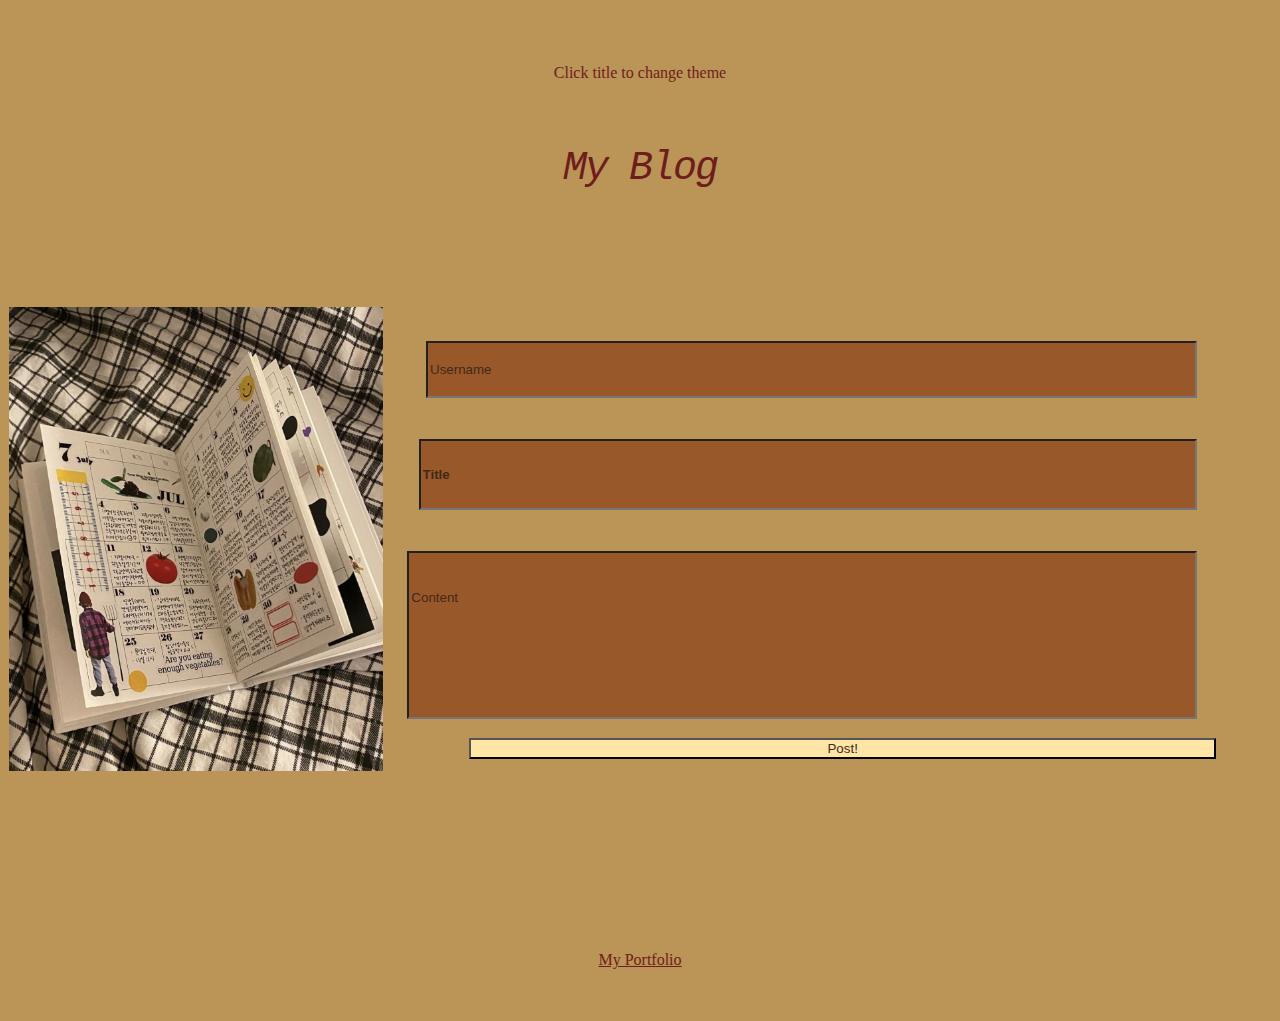
<file: index.html>
<!DOCTYPE html>
<html lang="en">
<head>
    <meta charset="UTF-8">
    <meta name="viewport" content="width=device-width, initial-scale=1.0">
    <link rel="stylesheet" href="Assets/css/styles.css">
    <link rel="stylesheet" href="Assets/css/form.css">
    <title>My Blog</title>
</head>
<body class="light">
    <p class='center portfolio'>Click title to change theme</p>
    <h1 class="header" id="themeSwitch">My Blog</h1>

    <section class="mainPage">
        <section class="leftSide">
            <img src="./Assets/mainPage-photo.jpg" alt="blog home page image">
        </section>
        <form class="rightSide">
            <input id="username" type="text" placeholder="Username">
            <input id="title" type="text" placeholder="Title">
            <input id="content" type="text" placeholder="Content">
            <button id="submit" type="button" onclick="">Post!</button>
        </form>

    </section>
    <footer id="footer" class="center portfolio">
        <a href="https://ohkrah.github.io/Portfolio/" class="center portfolio">My Portfolio</a>
    </footer>
    <script src="Assets/js/form.js"></script>
    <script src="Assets/js/logic.js"></script>
</body>
</html>
</file>
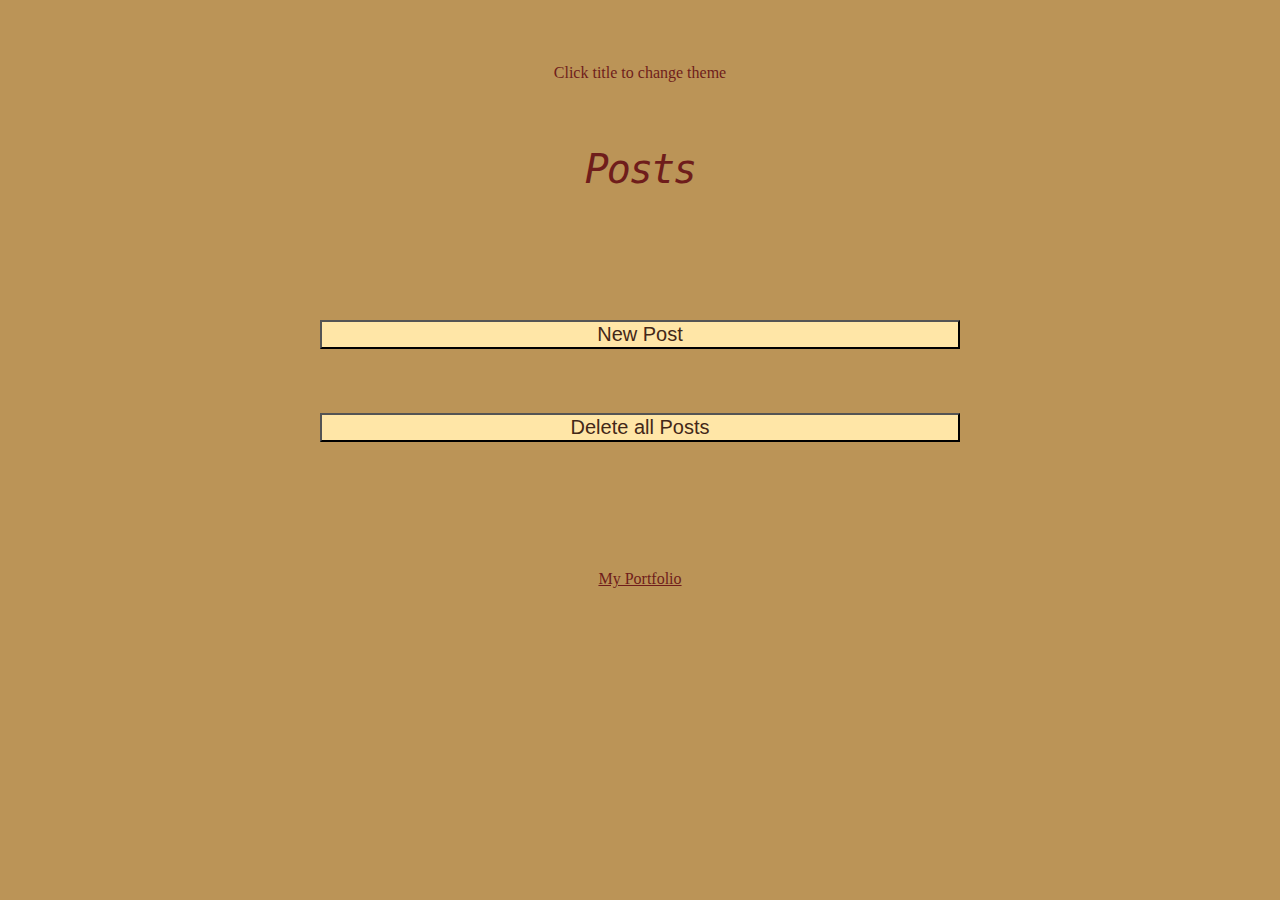
<file: blog.html>
<!DOCTYPE html>
<html lang="en">
<head>
    <meta charset="UTF-8">
    <meta name="viewport" content="width=device-width, initial-scale=1.0">
    <title>My Blog</title>
    <link rel="stylesheet" href="./Assets/css/blog.css">   
    <link rel="stylesheet" href="./Assets/css/styles.css">   
</head>
<body class="light">
    <p class='portfolio center'>Click title to change theme</p>
    <h1 class=" header center" id="blogSwitch">Posts</h1>
    <section class="buttonBox">
        <button type="button" class="center button" id="returnButton" onclick="">New Post</button>
    </section>
    <section class="posts" id="postsBox">
        
    </section>
    <section class="buttonBox">
        <button type="button" class="center button" id="clearPosts" onclick="">Delete all Posts</button>
    </section>
    <footer id="footer" class="center portfolio">
        <a href="https://ohkrah.github.io/Portfolio/" class="center portfolio">My Portfolio</a>
    </footer>
    <script src="./Assets/js/blog.js"></script>
</body>
</html>
</file>
<file: Assets/css/styles.css>
:root{
 --background:#bb9457;
 --header:#6f1d1b;
 --input:#99582a;
 --font:#432818;
 --submit:#ffe6a7;
}

body{
    margin: 0%;
    background-color: var(--background);
}

.dark{
    background-color: var(--font);
}

.center {
    text-align: center;
    justify-content: center;
    align-self: center;

}

.light{
    background-color: var(--background);
}

.header{
    /* used to find ways to design header
    https://stackoverflow.com/questions/49227493/how-to-make-a-text-cursive-in-css*/
    margin-top: 5%;
    margin-bottom: 5%;
    font-style: italic;
    font-family: monospace;
    font-weight: 100;
    letter-spacing: -2px;
    text-align: center;
    font-size: 40px;
    color: var(--header);
}

.mainPage{
    display: block;
}

.leftSide{
    display: flex;
    width: 100%;
    img{
        margin: 2.5%;
        align-self: center;
        height:auto;
        width: 100%;
    }

}

.portfolio{
    margin-top: 5%;
    margin-bottom: 2%;
    display: flex;
    flex-direction: column;
    align-self: center;
    color: var(--header);
}

@media screen and (min-width: 765px){
    
    .header{
        font-style: italic;
        font-family: monospace;
        font-weight: 100;
        letter-spacing: -2px;
        text-align: center;
        font-size: 40px;
    }
    
    .mainPage{
        display: flex;
    }
    
    .leftSide{
        display: flex;
        width: 50%;
        img{
            height:auto;
            width: 100%;
        }
    
    }
   
}
</file>
<file: Assets/css/form.css>
:root{
    --background:#bb9457;
    --header:#6f1d1b;
    --input:#99582a;
    --font:#432818;
    --submit:#ffe6a7;
}

.rightSide{
    width: 95%;
    display:flex;
    flex-direction: column;
    padding: 5%;
    align-self: center;
    
    input{
        background-color: var(--input);
        color: var(--font);
        align-self: center;
        margin: 2.5%;
        width: 100%;
    }
    /* used Xpert for help changing placeholder color */
    input::placeholder{
        color: var(--font);
    }

    #submit{
        background-color: var(--submit);
        color: var(--font);
    }


    #username{

        padding-top: 2.5%;
        padding-right: 2.5%;
        padding-bottom: 2.5%;
    }
    #title{
        font-weight: 550;
        padding-top: 3.5%;
        padding-right: 3.5%;
        padding-bottom: 3.5%;
        
    }
    #content{
        padding-top: 1.5%;
        padding-right: 5%;
        padding-bottom: 15%;
    }
}

@media screen and (min-width: 765px){
     /* used Xpert for help with flex box design and right side alignment */
     .rightSide{
        margin-left: 2.5%;
        width: 100%;
        display:flex;
        flex-direction: column;
        padding-top: 5%;
        padding-right: 5%;
        padding-bottom: 5%;
        justify-content: flex-end;
        align-content: flex-end;
    
         input{
            align-self: flex-end;
            margin-right: 2.5%;
            margin-top: 3%;
        }
    
        #username{
            padding-top: 2.5%;
            padding-right: 2.5%;
            padding-bottom: 2.5%;
        }
        #title{
            padding-top: 3.5%;
            padding-right: 3.5%;
            padding-bottom: 3.5%;
        }
        #content{
            padding-top: 5%;
            padding-right: 5%;
            padding-bottom: 15%;
        }
    }
    
}
</file>
<file: Assets/css/blog.css>
:root{
    --background:#bb9457;
    --header:#6f1d1b;
    --input:#99582a;
    --font:#432818;
    --submit:#ffe6a7;
   }

.buttonBox{
    display: flex;
    justify-content: center;
    flex-direction: column;
    align-items: center;
}
.button{
    font-size: 20px;
    width: 50%;
    background-color: var(--submit);
    color: var(--font);
    margin-top: 5%;
}

.post{
    display: flexbox;
    width: 80%;
    height: auto;
    margin-left: 10%;
    margin-top: 7%;
    background-color: var(--header);
    border-radius: 8px;
    align-self: end;
    padding-top: 5%;
    padding-bottom: 5%;

}

.postUser{
    font-style: italic;
    display: flex;
    margin-left: 20%;
    margin-right: 20%;
    margin-top: 2%;
    padding: 2%;
    width: auto;
    height: auto;
    color: var(--font);
    background-color: var(--input);
    border-radius: 6px;
    border-color: var(--header);
}
.postTitle{
    font-weight: 700;
    display: flex;
    margin-left: 20%;
    margin-right: 20%;
    margin-top: 2%;
    padding: 5%;
    width: auto;
    height: auto;
    color: var(--font);
    background-color: var(--input);
    border-radius: 6px;
    border-color: var(--header);
}
.postContent{
    display: flex;
    margin-left: 20%;
    margin-right: 20%;
    margin-top: 2%; 
    padding: 10%;
    width: auto;
    height: auto;
    color: var(--font);
    background-color: var(--input);
    border-radius: 6px;
    border-color: var(--header);
}
</file>
